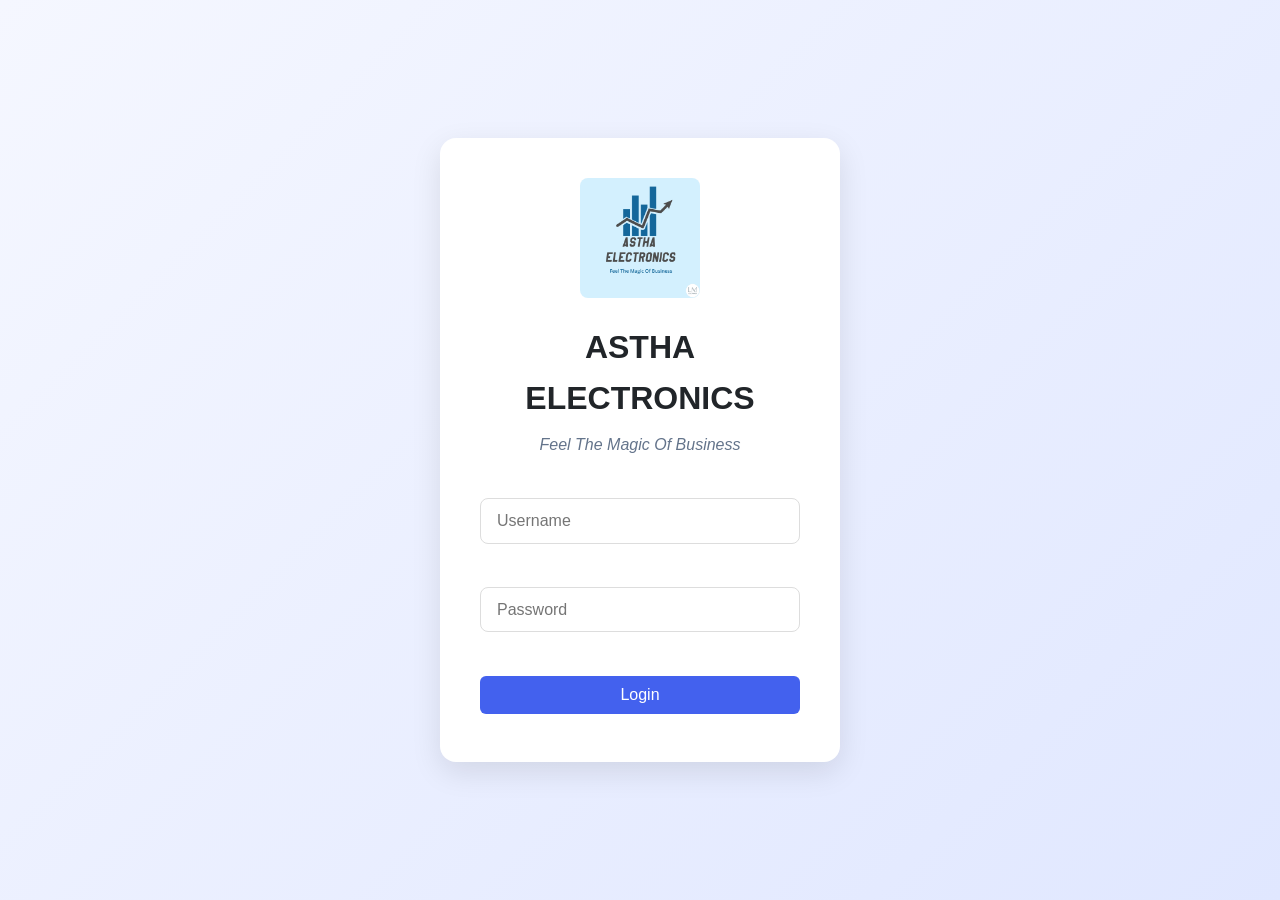
<file: index.html>
<!DOCTYPE html>
<html lang="en">
<head>
  <meta charset="UTF-8">
  <meta name="viewport" content="width=device-width, initial-scale=1.0">
  <title>Astha Electronics</title>
  <!-- Favicon -->
  <link rel="apple-touch-icon" sizes="180x180" href="/apple-touch-icon.png">
  <link rel="icon" type="image/png" sizes="32x32" href="/favicon-32x32.png">
  <link rel="icon" type="image/png" sizes="16x16" href="/favicon-16x16.png">
  <link rel="manifest" href="/site.webmanifest">
  <link rel="shortcut icon" href="favicon.ico" type="image/x-icon">
  <!-- Redirect -->
  <meta http-equiv="refresh" content="0; URL=login.html">
</head>
<body>
  <p>If you are not redirected, <a href="login.html">click here</a>.</p>
</body>
</html>
</file>
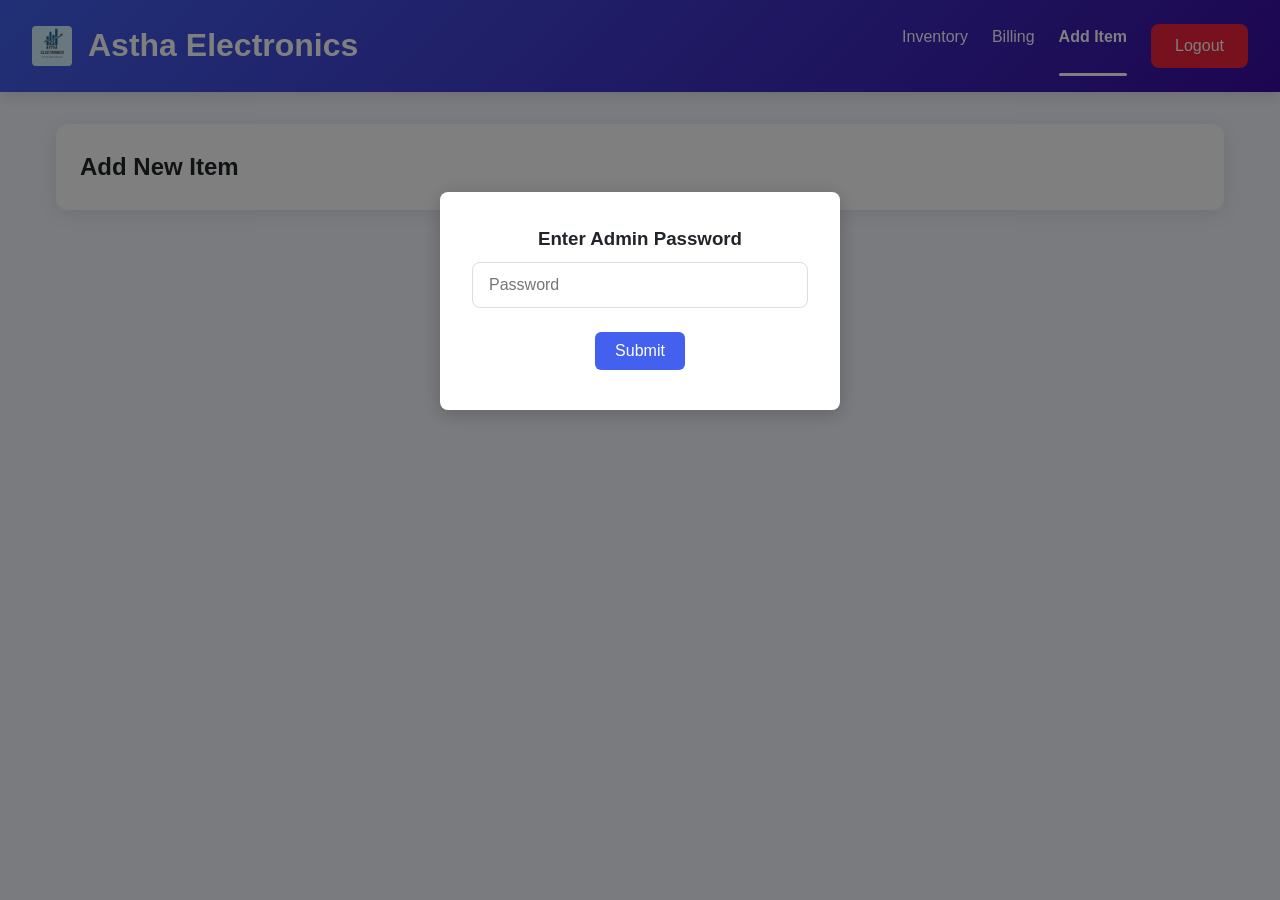
<file: add-item.html>
<!DOCTYPE html>
<html lang="en">
<head>
  <meta charset="UTF-8" />
  <meta name="viewport" content="width=device-width, initial-scale=1.0" />
  <title>Add Item</title>
  <link rel="stylesheet" href="css/style.css" />
  <link rel="icon" href="assets/favicons/favicon.ico" type="image/x-icon" />
  <style>
    .modal {
      display: none;
      position: fixed;
      z-index: 1000;
      left: 0; top: 0;
      width: 100%; height: 100%;
      background-color: rgba(0, 0, 0, 0.5);
    }
    .modal-content {
      background-color: white;
      margin: 15% auto;
      padding: 2rem;
      width: 90%;
      max-width: 400px;
      border-radius: 8px;
      text-align: center;
    }
    .error-message {
      color: red;
      margin-top: 10px;
      display: none;
    }
  </style>
</head>
<body>
  <header>
    <div class="header-brand">
      <img src="assets/images/asthalogo.jpg" class="header-logo" />
      <h1>Astha Electronics</h1>
    </div>
    <nav>
      <a href="inventory.html">Inventory</a>
      <a href="billing.html">Billing</a>
      <a href="add-item.html" class="active">Add Item</a>
      <button class="btn btn-danger" onclick="logout()">Logout</button>
    </nav>
  </header>

  <main class="container">
    <div class="card">
      <h2>Add New Item</h2>
      <div id="add-form" style="display: none;">
        <input type="text" id="item-name" placeholder="Item Name" />
        <input type="number" id="item-qty" placeholder="Quantity" />
        <input type="number" id="item-price" placeholder="Price" />
        <input type="text" id="item-image" placeholder="Image URL" />
        <button id="addItemBtn" class="btn btn-primary">Add Item</button>
      </div>
    </div>
  </main>

  <div id="passwordModal" class="modal">
    <div class="modal-content">
      <h3>Enter Admin Password</h3>
      <input type="password" id="adminPassword" placeholder="Password" />
      <button id="verifyPasswordBtn" class="btn btn-primary">Submit</button>
      <div id="passwordError" class="error-message">Wrong password!</div>
    </div>
  </div>

  <script src="js/auth.js"></script>
  <script src="js/add-item.js"></script>
</body>
</html>
</file>
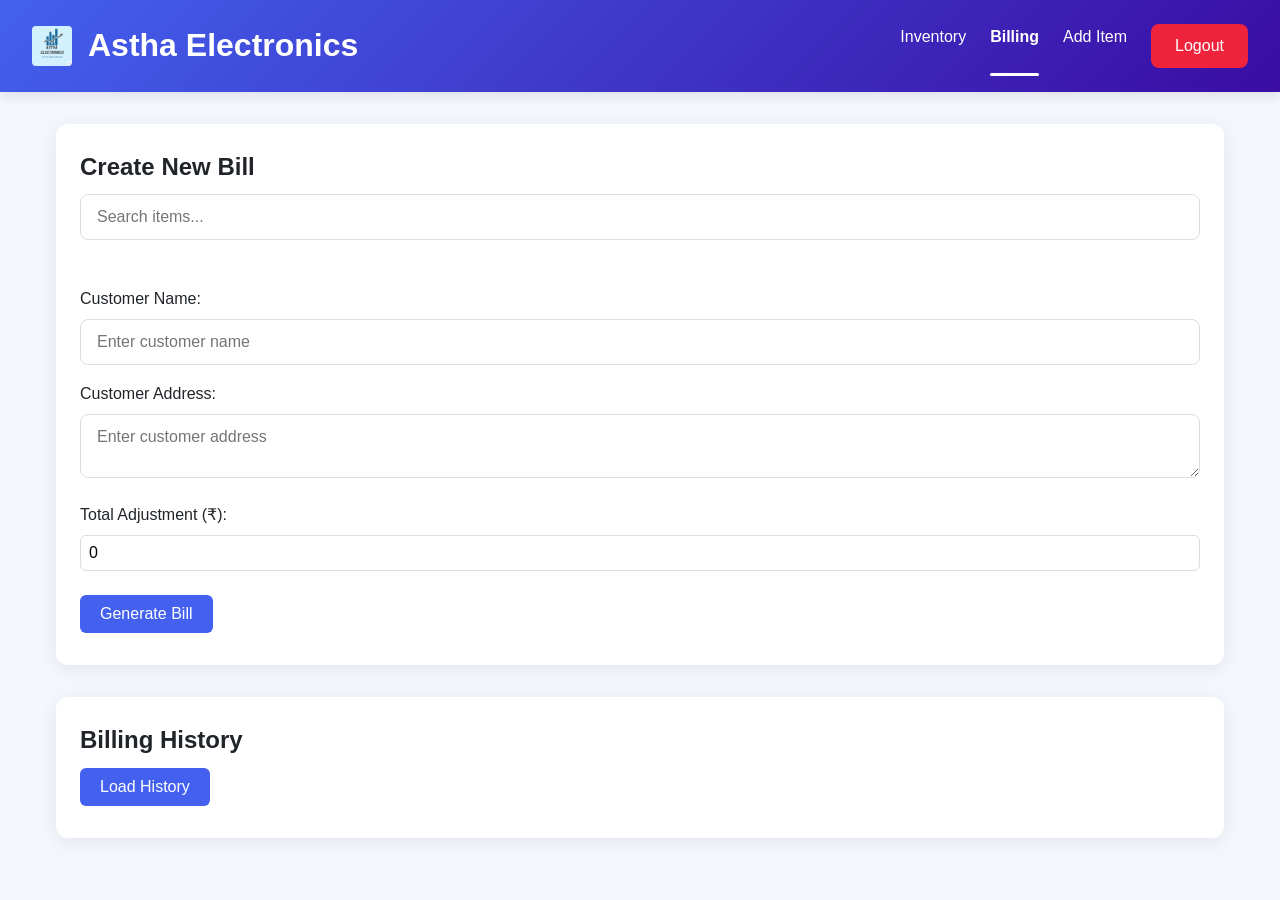
<file: billing.html>
<!DOCTYPE html>
<html lang="en">
<head>
  <meta charset="UTF-8">
  <meta name="viewport" content="width=device-width, initial-scale=1.0">
  <title>Billing - Astha Electronics</title>
  <link rel="icon" href="assets/favicons/favicon.ico" type="image/x-icon">
  <link rel="stylesheet" href="css/style.css">
</head>
<body>
  <header>
    <div class="header-brand">
      <img src="assets/images/asthalogo.jpg" alt="Logo" class="header-logo">
      <h1>Astha Electronics</h1>
    </div>
    <nav>
      <a href="inventory.html">Inventory</a>
      <a href="billing.html" class="active">Billing</a>
      <a href="add-item.html">Add Item</a>
      <button class="btn btn-danger" onclick="logout()">Logout</button>
    </nav>
  </header>

  <main class="container">
    <div class="card">
      <h2>Create New Bill</h2>
      <div class="search-container">
        <input type="text" id="billSearch" placeholder="Search items..." oninput="searchBillItems()" onfocus="showSearchResults()">
        <div id="searchResults" class="search-results"></div>
      </div>

      <div id="bill-items" class="bill-items"></div>

      <div class="customer-info">
        <label for="customer-name">Customer Name:</label>
        <input type="text" id="customer-name" placeholder="Enter customer name" />
      </div>

      <div class="customer-info">
        <label for="customer-address">Customer Address:</label>
        <textarea id="customer-address" placeholder="Enter customer address"></textarea>
      </div>

      <div class="total-adjuster">
        <label for="total-adjustment">Total Adjustment (₹):</label>
        <input type="number" id="total-adjustment" value="0" />
      </div>

      <button class="btn btn-primary" onclick="generateBill()">Generate Bill</button>
      <div id="bill-result"></div>
    </div>

    <div class="card">
      <h2>Billing History</h2>
      <button class="btn btn-primary" onclick="loadHistory()">Load History</button>
      <div id="billing-history"></div>
    </div>
  </main>

  <script src="js/auth.js"></script>
  <script src="js/billing.js"></script>
</body>
</html>
</file>
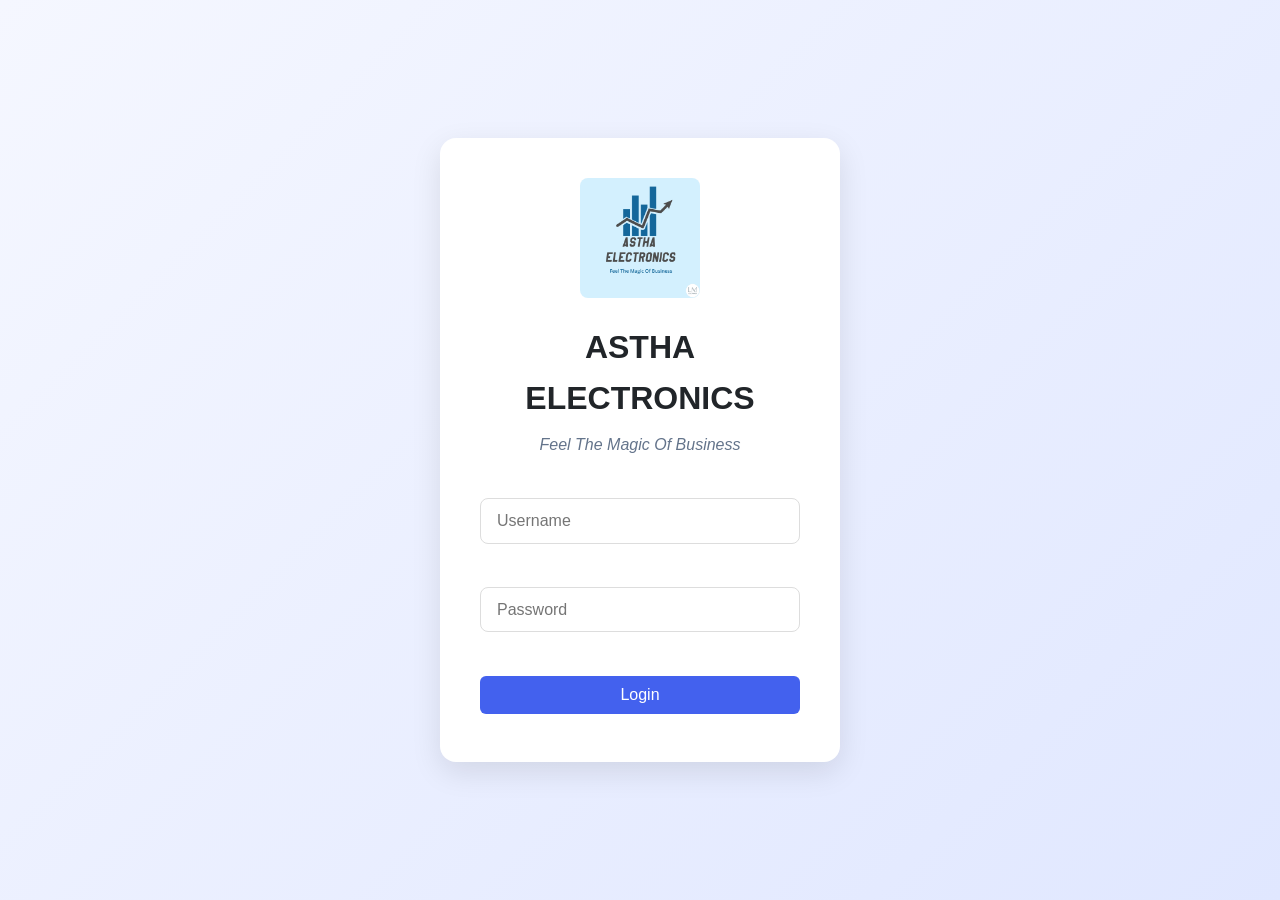
<file: inventory.html>
<!DOCTYPE html>
<html lang="en">
<head>
  <meta charset="UTF-8" />
  <meta name="viewport" content="width=device-width, initial-scale=1.0"/>
  <title>Inventory - Astha Electronics</title>
  <link rel="stylesheet" href="css/style.css" />
  <link rel="icon" href="assets/favicons/favicon.ico" type="image/x-icon" />
</head>
<body>
  <header>
    <div class="header-brand">
      <img src="assets/images/asthalogo.jpg" class="header-logo" />
      <h1>Astha Electronics</h1>
    </div>
    <nav>
      <a href="inventory.html" class="active">Inventory</a>
      <a href="billing.html">Billing</a>
      <a href="add-item.html">Add Item</a>
      <button class="btn btn-danger" onclick="logout()">Logout</button>
    </nav>
  </header>

  <main class="container">
    <h2>Inventory</h2>

    <div class="sort-controls">
      <label>Sort by:</label>
      <select id="sort-select">
        <option value="name">Name (A-Z)</option>
        <option value="quantity">Quantity (High to Low)</option>
      </select>
    </div>

    <input type="text" id="search-input" placeholder="Search items..." />
    <button id="lockBtn" class="btn btn-lock">🔒 Unlock Controls</button>

    <div id="inventory-list" class="item-list"></div>
  </main>

  <script src="js/auth.js"></script>
  <script src="js/inventory.js"></script>
</body>
</html>
</file>
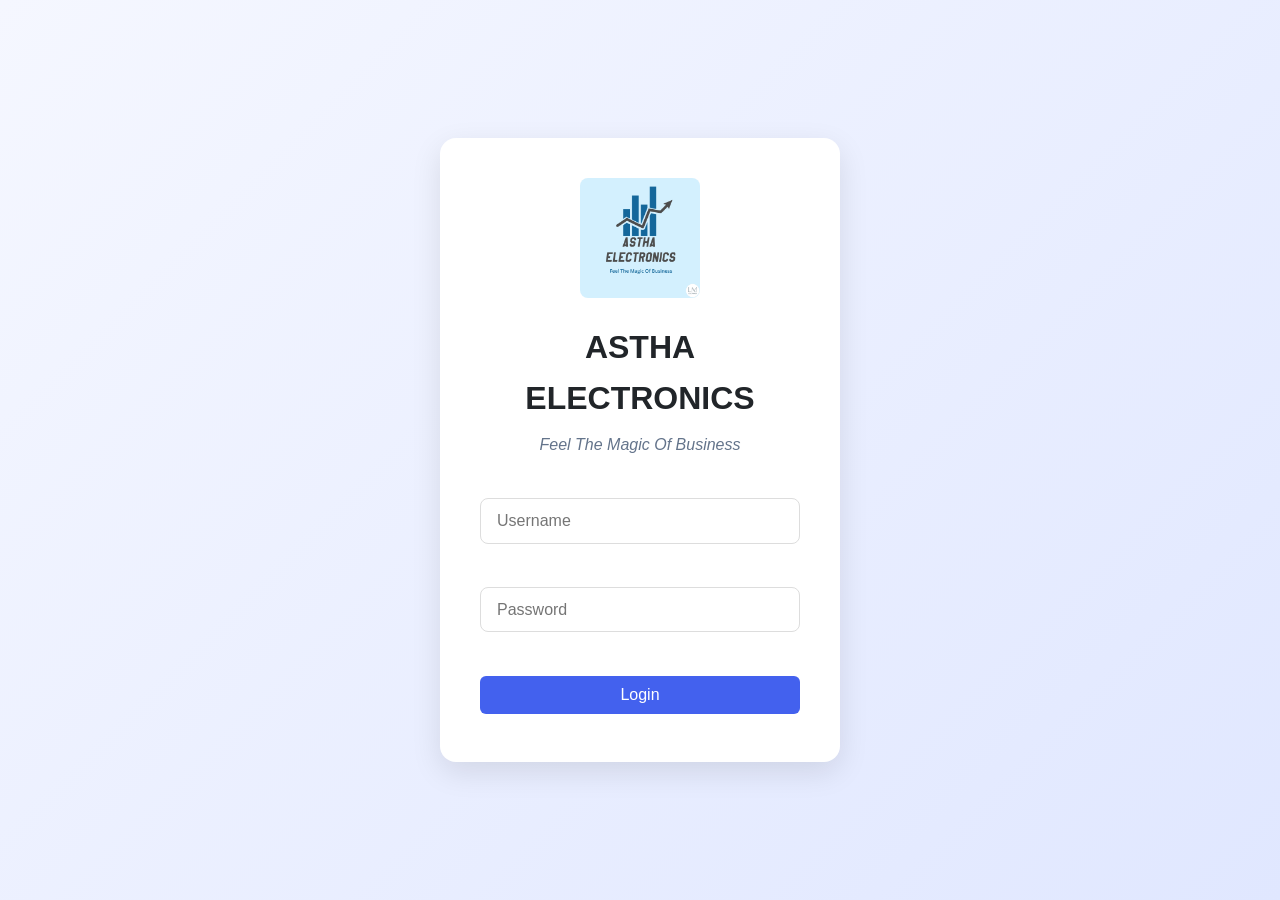
<file: login.html>
<!DOCTYPE html>
<html lang="en">
<head>
  <meta charset="UTF-8">
  <meta name="viewport" content="width=device-width, initial-scale=1.0">
  <title>Login - Astha Electronics</title>
  <link rel="icon" href="assets/favicons/favicon.ico" type="image/x-icon">
  <link rel="stylesheet" href="css/style.css">
</head>
<body>
  <div class="login-wrapper">
    <div class="login-card">
      <div class="branding">
        <img src="assets/images/asthalogo.jpg" alt="Astha Electronics" class="logo">
        <h1>ASTHA ELECTRONICS</h1>
        <p class="tagline">Feel The Magic Of Business</p>
      </div>
      
      <form id="loginForm" class="login-form">
        <div class="form-group">
          <input type="text" id="username" placeholder="Username" required>
        </div>
        <div class="form-group">
          <input type="password" id="password" placeholder="Password" required>
        </div>
        <button type="submit" class="btn btn-primary">Login</button>
      </form>
    </div>
  </div>

  <script src="js/auth.js"></script>
</body>
</html>
</file>
<file: css/style.css>
/* ===== BASE STYLES ===== */
:root {
  --primary: #4361ee;
  --primary-dark: #3a0ca3;
  --secondary: #f72585;
  --light: #f8f9fa;
  --dark: #212529;
  --success: #4cc9f0;
  --warning: #f8961e;
  --danger: #ef233c;
  --gray: #adb5bd;
}
* {
  margin: 0;
  padding: 0;
  box-sizing: border-box;
  font-family: "Segoe UI", Tahoma, Geneva, Verdana, sans-serif;
}
body {
  background-color: #f5f7ff;
  color: var(--dark);
  line-height: 1.6;
} /* ===== LAYOUT ===== */
.container {
  max-width: 1200px;
  margin: 2rem auto;
  padding: 0 1rem;
} /* ===== COMPONENTS ===== */ /* Header */
header {
  display: flex;
  justify-content: space-between;
  align-items: center;
  padding: 1rem 2rem;
  background: linear-gradient(135deg, var(--primary), var(--primary-dark));
  color: white;
  box-shadow: 0 4px 12px rgba(0, 0, 0, 0.1);
  position: sticky;
  top: 0;
  z-index: 100;
}
.header-brand {
  display: flex;
  align-items: center;
  gap: 1rem;
}
.header-logo {
  height: 40px;
  width: auto;
  border-radius: 4px;
}
nav {
  display: flex;
  gap: 1.5rem;
}
nav a {
  color: white;
  text-decoration: none;
  font-weight: 500;
  padding: 0.5rem 0;
  position: relative;
  transition: opacity 0.3s ease;
}
nav a:hover {
  opacity: 0.9;
}
nav a.active {
  font-weight: 600;
}
nav a.active::after {
  content: "";
  position: absolute;
  bottom: 0;
  left: 0;
  width: 100%;
  height: 3px;
  background-color: white;
  border-radius: 3px;
} /* Cards */
.card {
  background: white;
  border-radius: 12px;
  padding: 1.5rem;
  margin-bottom: 2rem;
  box-shadow: 0 4px 20px rgba(0, 0, 0, 0.08);
  transition: transform 0.3s ease, box-shadow 0.3s ease;
}
.card:hover {
  transform: translateY(-5px);
  box-shadow: 0 8px 25px rgba(0, 0, 0, 0.1);
}
.card-header {
  display: flex;
  justify-content: space-between;
  align-items: center;
  margin-bottom: 1.5rem;
} /* Forms */
input,
select,
textarea {
  width: 100%;
  padding: 0.8rem 1rem;
  margin: 0.5rem 0 1rem;
  border: 1px solid #ddd;
  border-radius: 8px;
  font-size: 1rem;
  transition: border 0.3s ease;
}
input:focus,
select:focus,
textarea:focus {
  outline: none;
  border-color: var(--primary);
  box-shadow: 0 0 0 3px rgba(67, 97, 238, 0.2);
}
button {
  background-color: var(--primary);
  color: white;
  border: none;
  padding: 0.8rem 1.5rem;
  border-radius: 8px;
  font-size: 1rem;
  font-weight: 500;
  cursor: pointer;
  transition: all 0.3s ease;
  margin: 0.5rem 0;
}
button:hover {
  background-color: var(--primary-dark);
  transform: translateY(-2px);
} /* Buttons */
.btn {
  display: inline-block;
  padding: 0.8rem 1.5rem;
  border-radius: 8px;
  font-weight: 500;
  cursor: pointer;
  transition: all 0.3s ease;
}
.btn-primary {
  background-color: var(--primary);
  color: white;
}
.btn-danger {
  background-color: var(--danger);
  color: white;
}
.btn-danger:hover {
  background-color: #d00000;
} /* Item Cards */
.item-list {
  display: grid;
  grid-template-columns: repeat(auto-fill, minmax(300px, 1fr));
  gap: 1rem;
  margin-top: 1rem;
}
.item-card {
  border: 1px solid #e2e8f0;
  border-radius: 8px;
  padding: 1rem;
  transition: transform 0.2s;
}
.item-card:hover {
  transform: translateY(-3px);
  box-shadow: 0 4px 6px rgba(0, 0, 0, 0.1);
}
.item-details h3 {
  margin: 0.5rem 0;
  color: #1e293b;
} /* Edit Controls */
.edit-controls {
  display: flex;
  gap: 0.5rem;
  margin-top: 0.5rem;
}
.edit-controls input {
  width: 60px;
  padding: 0.3rem;
} /* Billing Styles */
.search-container {
  position: relative;
  margin-bottom: 1rem;
}
.search-results {
  display: none;
  position: absolute;
  top: 100%;
  left: 0;
  right: 0;
  max-height: 300px;
  overflow-y: auto;
  background: white;
  border: 1px solid #eee;
  border-radius: 8px;
  box-shadow: 0 4px 12px rgba(0, 0, 0, 0.1);
  z-index: 10;
}
.search-item {
  display: flex;
  align-items: center;
  gap: 0.5rem;
  padding: 0.5rem 0.7rem;
  font-size: 0.85rem;
  cursor: pointer;
  transition: background 0.2s;
  border-bottom: 1px solid #eee;
}
.search-item img {
  width: 32px;
  height: 32px;
  object-fit: cover;
  border-radius: 6px;
}
.search-item:hover {
  background: #f8fafc;
}
.bill-items {
  margin: 1rem 0;
}
.bill-item {
  display: flex;
  align-items: center;
  padding: 0.8rem;
  border: 1px solid #eee;
  border-radius: 8px;
  margin-bottom: 0.5rem;
}
.remove-btn {
  background: #ef4444;
  color: white;
  border: none;
  width: 24px;
  height: 24px;
  border-radius: 50%;
  display: flex;
  align-items: center;
  justify-content: center;
  cursor: pointer;
  transition: all 0.2s;
} /* Login Page */
.login-wrapper {
  display: flex;
  justify-content: center;
  align-items: center;
  min-height: 100vh;
  background: linear-gradient(135deg, #f5f7ff, #e0e7ff);
  padding: 20px;
}
.login-card {
  background: white;
  border-radius: 16px;
  padding: 2.5rem;
  width: 100%;
  max-width: 400px;
  box-shadow: 0 10px 30px rgba(0, 0, 0, 0.1);
  text-align: center;
}
.branding {
  margin-bottom: 2rem;
}
.logo {
  width: 120px;
  height: auto;
  margin-bottom: 1rem;
  border-radius: 8px;
}
.tagline {
  color: #64748b;
  font-style: italic;
  margin-top: 0.5rem;
}
.login-form {
  display: flex;
  flex-direction: column;
  gap: 1.2rem;
} /* Modal */
.modal {
  display: none;
  position: fixed;
  z-index: 100;
  left: 0;
  top: 0;
  width: 100%;
  height: 100%;
  background-color: rgba(0, 0, 0, 0.5);
}
.modal-content {
  background-color: white;
  margin: 15% auto;
  padding: 2rem;
  border-radius: 8px;
  width: 90%;
  max-width: 400px;
  box-shadow: 0 4px 20px rgba(0, 0, 0, 0.2);
}
.error-message {
  color: var(--danger);
  display: none;
  margin-top: 1rem;
  text-align: center;
} /* ===== UTILITIES ===== */
.text-center {
  text-align: center;
}
.mt-1 {
  margin-top: 0.5rem;
}
.mt-2 {
  margin-top: 1rem;
}
.mt-3 {
  margin-top: 1.5rem;
}
.flex {
  display: flex;
}
.justify-between {
  justify-content: space-between;
}
.items-center {
  align-items: center;
} /* ===== RESPONSIVE ===== */
@media (max-width: 768px) {
  .container {
    padding: 0 1rem;
  }
  header {
    flex-direction: column;
    gap: 1rem;
    padding: 1rem;
  }
  nav {
    gap: 1rem;
    flex-wrap: wrap;
    justify-content: center;
  }
  .item-card {
    flex-direction: column;
    text-align: center;
  }
}
.item-list {
  display: grid;
  grid-template-columns: repeat(auto-fill, minmax(300px, 1fr));
  gap: 1rem;
  margin-top: 1rem;
}
.item-card {
  border: 1px solid #e2e8f0;
  border-radius: 8px;
  padding: 1rem;
  transition: transform 0.2s;
}
.item-card:hover {
  transform: translateY(-3px);
  box-shadow: 0 4px 6px rgba(0, 0, 0, 0.1);
}
.item-details h3 {
  margin: 0.5rem 0;
  color: #1e293b;
}
.edit-controls {
  display: flex;
  gap: 0.5rem;
  margin-top: 0.5rem;
}
.btn-green {
  background-color: #0800ff;
  color: white;
}
.btn-yellow {
  background-color: #0800ff;
  color: rgb(255, 255, 255);
}
.btn-red {
  background-color: #dc3545;
  color: white;
}
.locked-note {
  color: #888;
  font-style: italic;
}
.item-details {
  display: flex;
  align-items: center;
  gap: 1rem;
}
.item-image {
  width: 80px;
  height: 80px;
  object-fit: cover;
  border-radius: 8px;
}
.bill-items {
  width: 100%;
  border-collapse: collapse;
  margin-top: 1rem;
}
.bill-items th,
.bill-items td {
  padding: 0.4rem 0.6rem;
  text-align: left;
  font-size: 0.9rem;
  border-bottom: 1px solid #eee;
}
.item-with-img {
  display: flex;
  align-items: center;
  gap: 0.4rem;
}
.item-with-img img {
  width: 32px;
  height: 32px;
  object-fit: cover;
  border-radius: 6px;
}
.bill-item {
  display: flex;
  align-items: center;
  gap: 0.7rem;
  padding: 0.6rem 0.8rem;
  border: 1px solid #eee;
  border-radius: 8px;
  margin-bottom: 0.5rem;
  background-color: #fff;
}
.bill-item img {
  width: 40px;
  height: 40px;
  object-fit: cover;
  border-radius: 6px;
}
.bill-item-details h3 {
  font-size: 1rem;
  margin: 0;
}
.bill-item-details p {
  font-size: 0.85rem;
  margin: 0.2rem 0 0;
}
.bill-item input[type="number"] {
  width: 50px;
  padding: 0.3rem;
  font-size: 0.85rem;
  border-radius: 4px;
  border: 1px solid #ccc;
}
.bill-header {
  flex-direction: column;
  align-items: center;
  text-align: center;
}
.bill-logo {
  height: 50px;
  margin: 0 auto;
} /* ===== BILL TEMPLATE ===== */
.bill-template {
  width: 80%;
  margin: 20px auto;
  padding: 20px;
  background-color: #fff;
  border-radius: 8px;
  box-shadow: 0 4px 20px rgba(0, 0, 0, 0.1);
  font-family: "Arial", sans-serif;
}
.bill-header {
  display: flex;
  justify-content: space-between;
  align-items: center;
  margin-bottom: 20px;
  border-bottom: 2px solid #ddd;
}
.bill-logo {
  height: 60px;
}
.shop-info h1 {
  font-size: 28px;
  color: #4361ee;
}
.shop-info p {
  font-size: 14px;
  color: #666;
}
.bill-details {
  margin-top: 20px;
  padding: 20px;
  background-color: #f7f7f7;
  border-radius: 8px;
  box-shadow: 0 2px 8px rgba(0, 0, 0, 0.1);
}
.bill-details p {
  margin: 10px 0;
  font-size: 16px;
}
.bill-items {
  width: 100%;
  border-collapse: collapse;
  margin-top: 30px;
}
.bill-items th {
  background-color: #4361ee;
  color: white;
  padding: 10px;
  font-size: 16px;
}
.bill-items td {
  padding: 12px 15px;
  text-align: left;
  font-size: 16px;
  border-bottom: 1px solid #ddd;
}
.item-with-img {
  display: flex;
  align-items: center;
  gap: 10px;
}
.item-with-img img {
  width: 40px;
  height: 40px;
  border-radius: 6px;
}
.bill-totals {
  margin-top: 30px;
  padding: 20px;
  background-color: #f0f0f0;
  border-radius: 8px;
  box-shadow: 0 2px 8px rgba(0, 0, 0, 0.1);
}
.bill-totals p {
  font-size: 18px;
  margin: 10px 0;
}
.bill-totals .total-price {
  font-size: 22px;
  font-weight: bold;
  color: #ef233c;
}
.bill-footer {
  margin-top: 40px;
  text-align: center;
  font-size: 14px;
  color: #666;
}
.bill-footer p {
  margin: 5px 0;
}
.bill-actions {
  margin-top: 30px;
  display: flex;
  justify-content: center;
}
.btn-primary {
  background-color: #4361ee;
  color: white;
  padding: 10px 20px;
  font-size: 16px;
  border-radius: 6px;
  border: none;
  cursor: pointer;
  transition: background-color 0.3s ease;
}
.btn-primary:hover {
  background-color: #3a0ca3;
}
.total-adjuster input {
  width: 100%;
  padding: 8px;
  font-size: 16px;
  border: 1px solid #ddd;
  border-radius: 6px;
}
</file>
